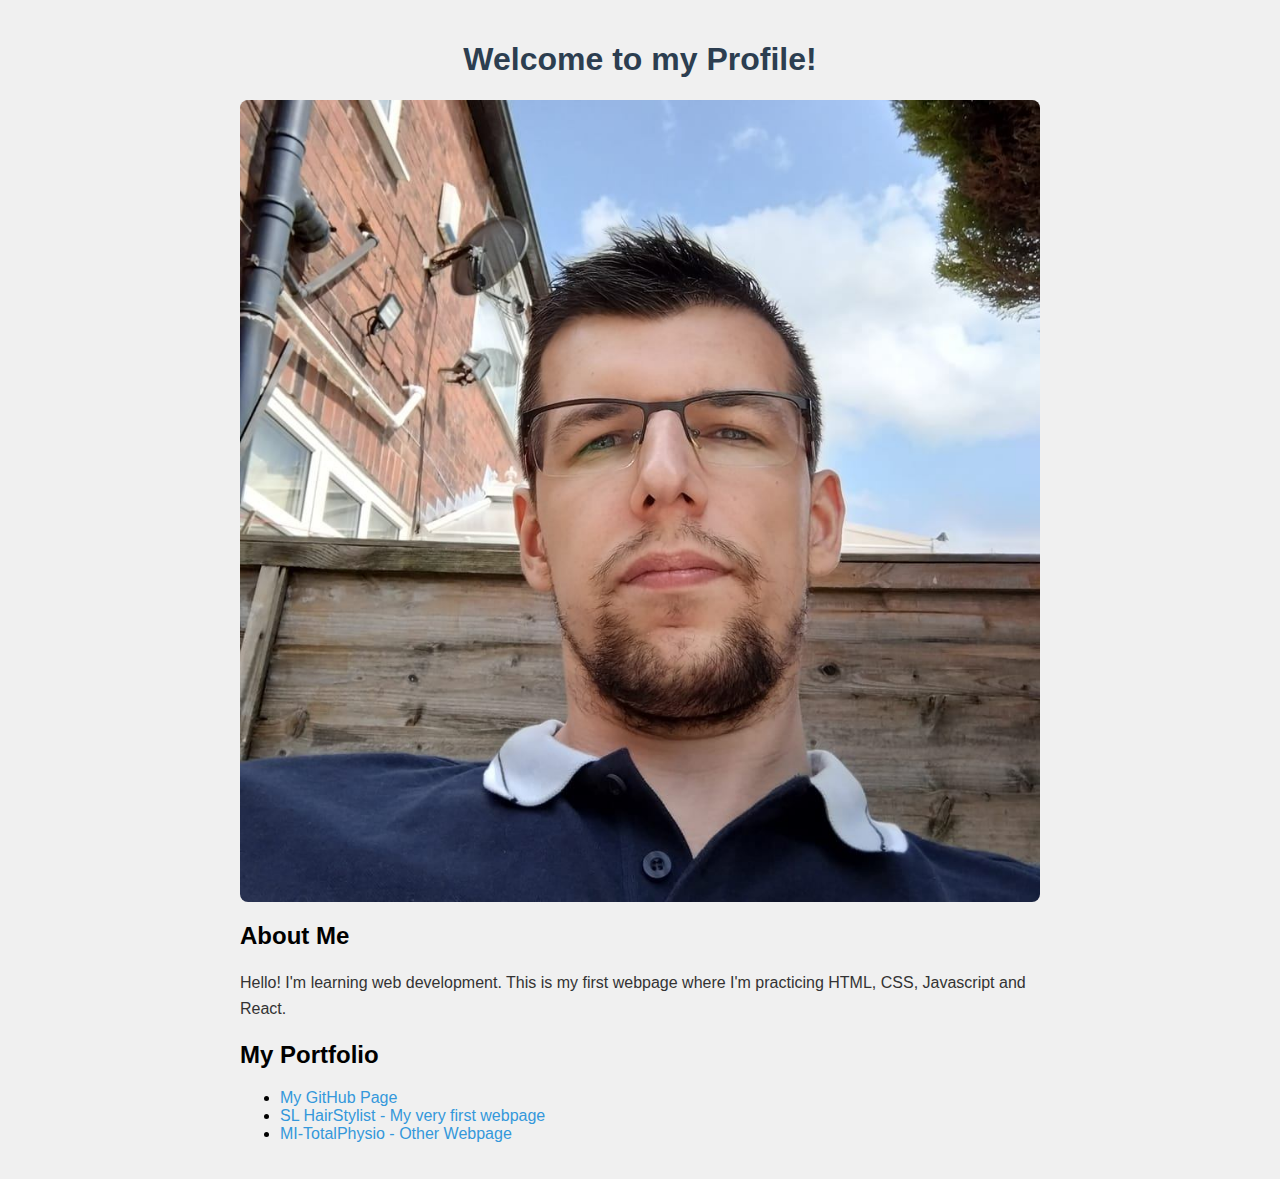
<file: index.html>
<!DOCTYPE html>
<html lang="en">
  <head>
    <meta charset="UTF-8" />
    <meta name="viewport" content="width=device-width, initial-scale=1.0" />
    <title>My Profile Page</title>
    <link rel="stylesheet" href="style.css" />
  </head>
  <body>
    <h1>Welcome to my Profile!</h1>
    <!-- Adding an image -->
    <img src="profilepic.jpg" alt="" />
    <h2>About Me</h2>
    <p>
      Hello! I'm learning web development. This is my first webpage where I'm
      practicing HTML, CSS, Javascript and React.
    </p>
    <h2>My Portfolio</h2>
    <ul>
      <li>
        <a
          href="https://github.com/adrian-norot/web-development"
          target="_blank"
          >My GitHub Page</a
        >
      </li>
      <li>
        <a href="https://www.slhairstylist.com/" target="_blank"
          >SL HairStylist - My very first webpage</a
        >
      </li>
      <li>
        <a href="https://mi-totalphysio.co.uk/"
          >MI-TotalPhysio - Other Webpage</a
        >
      </li>
    </ul>
  </body>
</html>
</file>
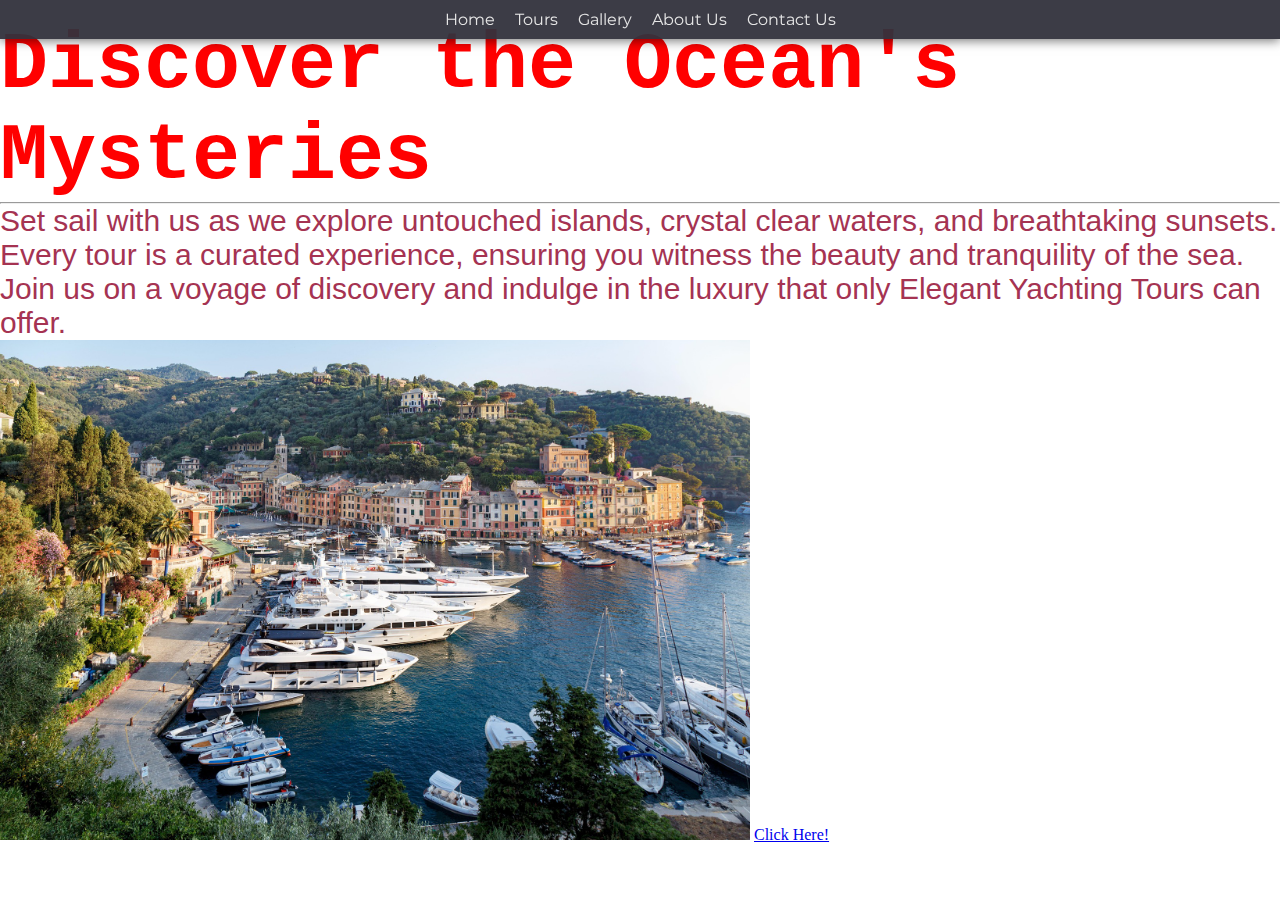
<file: knowledge checks/knowledge check 1/index.html>
<!DOCTYPE html>
<html lang="en">
  <head>
    <meta charset="UTF-8" />
    <meta name="viewport" content="width=device-width, initial-scale=1.0" />
    <title>Elegant Yachting Tours</title>
    <link rel="stylesheet" href="style.css" />
    <link rel="preconnect" href="https://fonts.googleapis.com" />
    <link rel="preconnect" href="https://fonts.gstatic.com" crossorigin />
    <link
      href="https://fonts.googleapis.com/css2?family=Montserrat:ital,wght@0,100..900;1,100..900&display=swap"
      rel="stylesheet"
    />
  </head>
  <body>
    <nav>
      <ul>
        <li><a href="index.html">Home</a></li>
        <li><a href="tours.html">Tours</a></li>
        <li><a href="gallery.html">Gallery</a></li>
        <li><a href="about.html">About Us</a></li>
        <li><a href="contact.html">Contact Us</a></li>
      </ul>
    </nav>
    <h1>Discover the Ocean's Mysteries</h1>
    <hr />
    <!-- This is a paragraph -->
    <p id="orangeparagraph">
      Set sail with us as we explore untouched islands, crystal clear waters,
      and breathtaking sunsets. Every tour is a curated experience, ensuring you
      witness the beauty and tranquility of the sea. Join us on a voyage of
      discovery and indulge in the luxury that only Elegant Yachting Tours can
      offer.
    </p>
    <img src="yacht.jpg" alt="" height="500" />
    <a href="https://www.google.com/">Click Here!</a>
  </body>
</html>
</file>
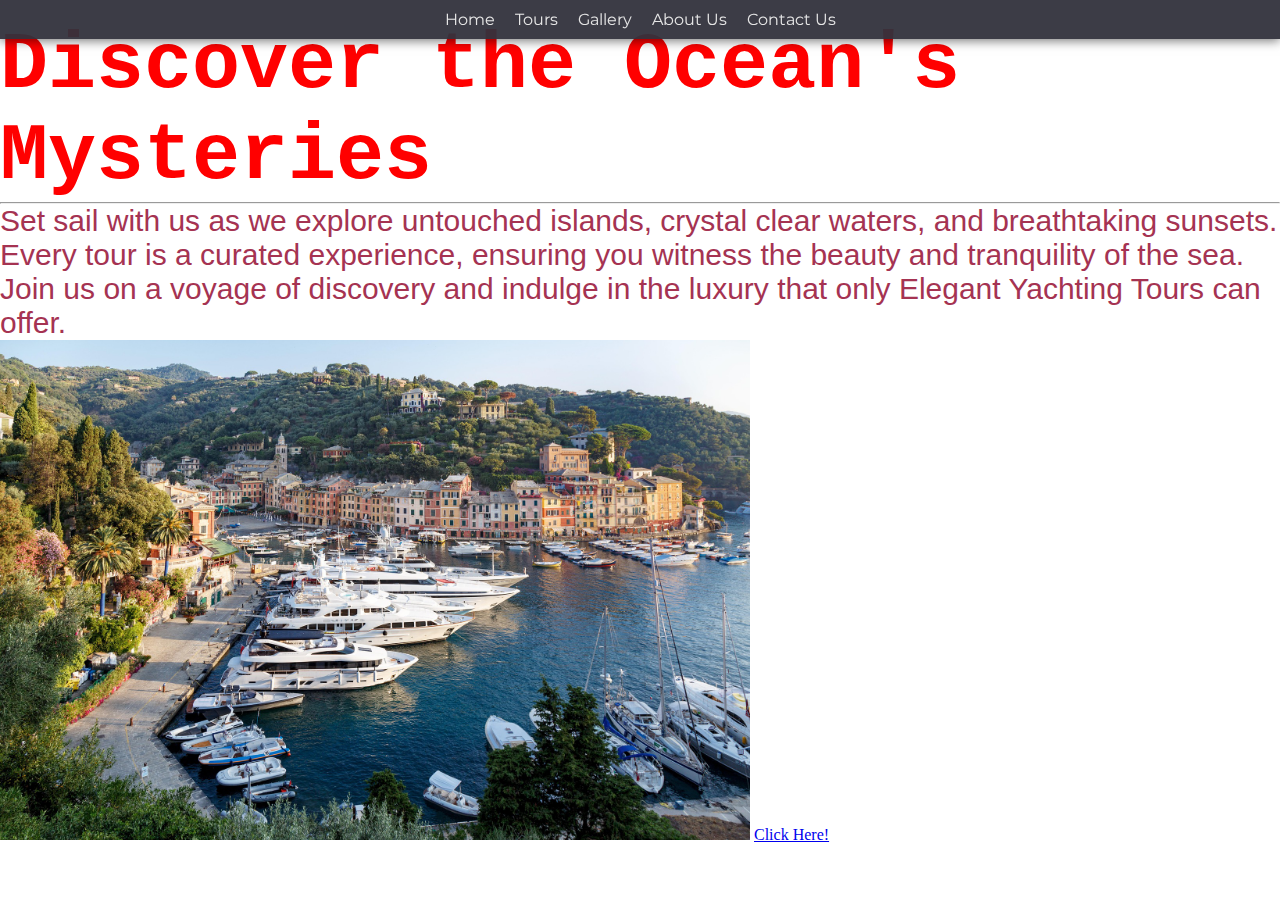
<file: knowledge checks/knowledge check 2/index.html>
<!DOCTYPE html>
<html lang="en">
  <head>
    <meta charset="UTF-8" />
    <meta name="viewport" content="width=device-width, initial-scale=1.0" />
    <title>Elegant Yachting Tours - Home</title>
    <link rel="stylesheet" href="style.css" />
    <link rel="preconnect" href="https://fonts.googleapis.com" />
    <link rel="preconnect" href="https://fonts.gstatic.com" crossorigin />
    <link
      href="https://fonts.googleapis.com/css2?family=Montserrat:ital,wght@0,100..900;1,100..900&display=swap"
      rel="stylesheet"
    />
  </head>
  <body>
    <nav>
      <ul>
        <li><a href="index.html">Home</a></li>
        <li><a href="tours.html">Tours</a></li>
        <li><a href="gallery.html">Gallery</a></li>
        <li><a href="about.html">About Us</a></li>
        <li><a href="contact.html">Contact Us</a></li>
      </ul>
    </nav>
    <h1>Discover the Ocean's Mysteries</h1>
    <hr />
    <!-- This is a paragraph -->
    <p id="orangeparagraph">
      Set sail with us as we explore untouched islands, crystal clear waters,
      and breathtaking sunsets. Every tour is a curated experience, ensuring you
      witness the beauty and tranquility of the sea. Join us on a voyage of
      discovery and indulge in the luxury that only Elegant Yachting Tours can
      offer.
    </p>
    <img src="yacht.jpg" alt="" height="500" />
    <a href="https://www.google.com/">Click Here!</a>
  </body>
</html>
</file>
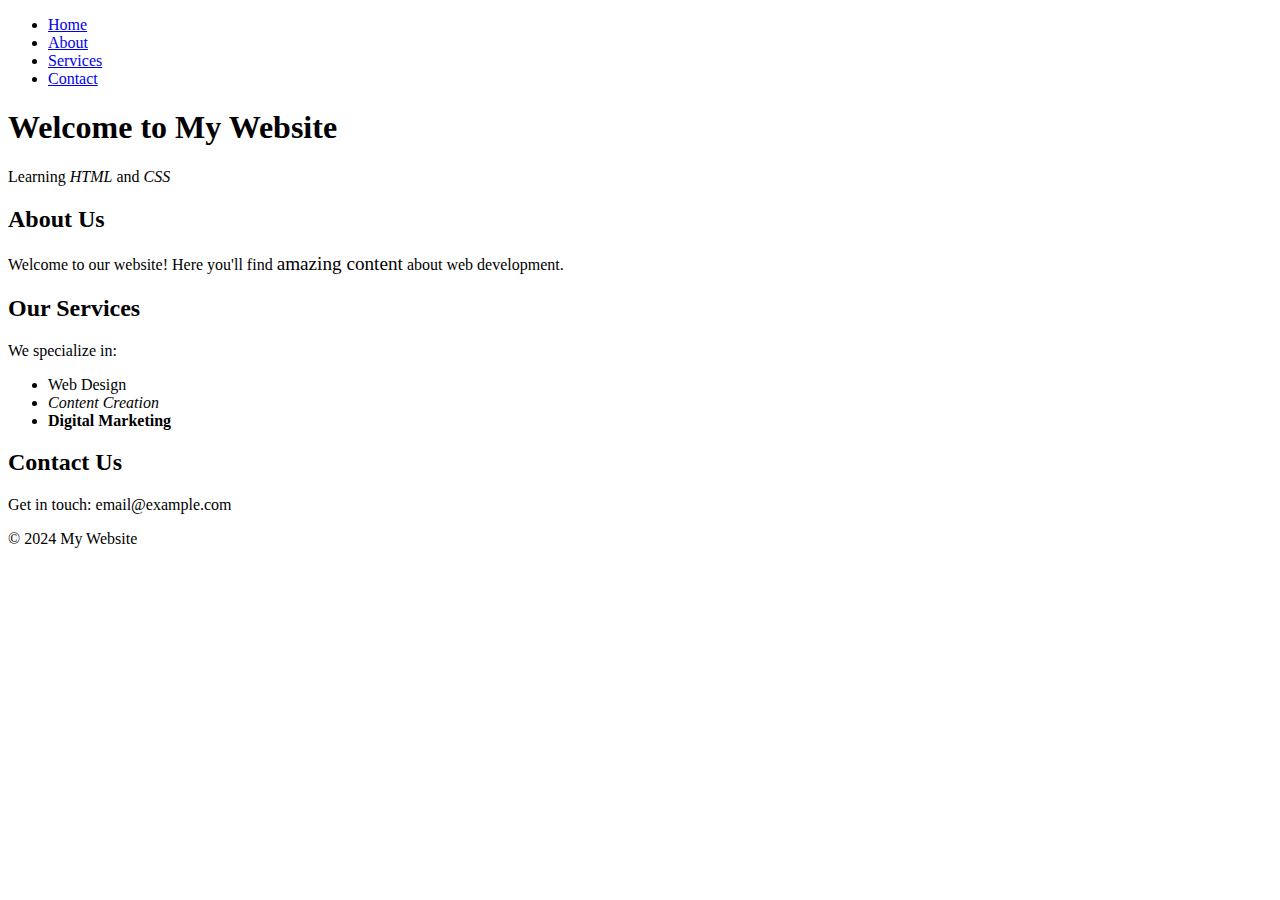
<file: practical-activities/activity-2/index.html>
<!DOCTYPE html>
<html lang="en">
  <head>
    <meta charset="UTF-8" />
    <meta name="viewport" content="width=device-width, initial-scale=1.0" />
    <title>My Enhanced Website</title>
    <style>
      /* We'll add CSS here later */
    </style>
  </head>
  <body>
    <!-- Navigation Section -->
    <div class="nav-container">
      <nav class="main-nav">
        <ul>
          <li><a href="#home">Home</a></li>
          <li><a href="#about">About</a></li>
          <li><a href="#services">Services</a></li>
          <li><a href="#contact">Contact</a></li>
        </ul>
      </nav>
    </div>

    <!-- Header Section -->
    <div class="header">
      <h1>Welcome to My Website</h1>
      <p class="subtitle">Learning <em>HTML</em> and <em>CSS</em></p>
    </div>

    <!-- Main Content Section -->
    <div class="main-content">
      <div class="about-section" id="about">
        <h2>About Us</h2>
        <p>
          Welcome to our website! Here you'll find
          <span style="font-size: 1.2em">amazing content</span> about web
          development.
        </p>
      </div>

      <div class="services-section" id="services">
        <h2>Our Services</h2>
        <p>We specialize in:</p>
        <ul>
          <li><span class="highlight">Web Design</span></li>
          <li><em>Content Creation</em></li>
          <li><strong>Digital Marketing</strong></li>
        </ul>
      </div>

      <div class="contact-section" id="contact">
        <h2>Contact Us</h2>
        <p>Get in touch: <span class="email">email@example.com</span></p>
      </div>
    </div>

    <!-- Footer Section -->
    <div class="footer">
      <p>&copy; 2024 My Website</p>
    </div>
  </body>
</html>
</file>
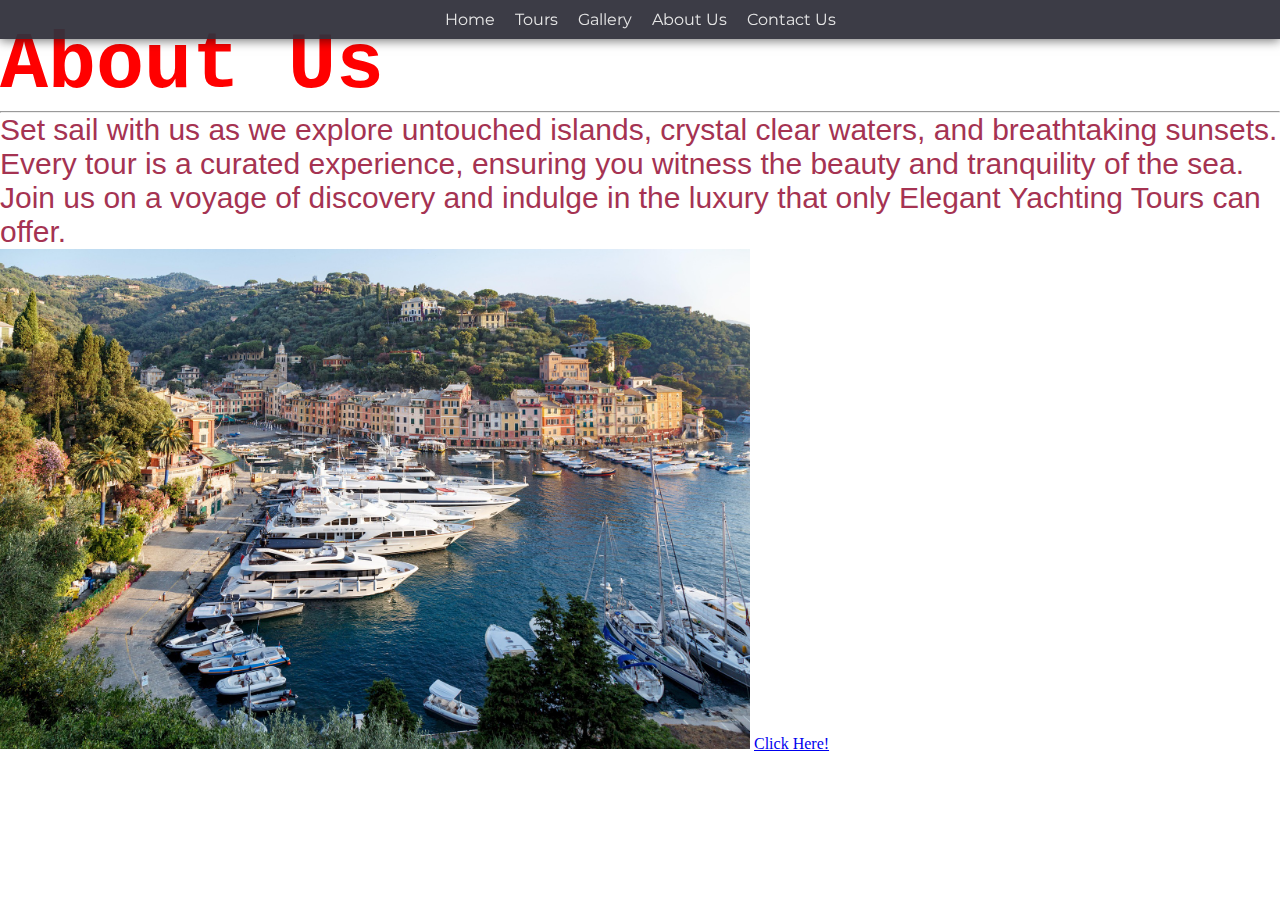
<file: knowledge checks/knowledge check 1/about.html>
<!DOCTYPE html>
<html lang="en">
  <head>
    <meta charset="UTF-8" />
    <meta name="viewport" content="width=device-width, initial-scale=1.0" />
    <title>Elegant Yachting Tours - About Us</title>
    <link rel="stylesheet" href="style.css" />
  </head>
  <body>
    <nav>
      <ul>
        <li><a href="index.html">Home</a></li>
        <li><a href="tours.html">Tours</a></li>
        <li><a href="gallery.html">Gallery</a></li>
        <li><a href="about.html">About Us</a></li>
        <li><a href="contact.html">Contact Us</a></li>
      </ul>
    </nav>
    <h1>About Us</h1>
    <hr />
    <!-- This is a paragraph -->
    <p id="orangeparagraph">
      Set sail with us as we explore untouched islands, crystal clear waters,
      and breathtaking sunsets. Every tour is a curated experience, ensuring you
      witness the beauty and tranquility of the sea. Join us on a voyage of
      discovery and indulge in the luxury that only Elegant Yachting Tours can
      offer.
    </p>
    <img src="yacht.jpg" alt="" height="500" />
    <a href="https://www.google.com/">Click Here!</a>
  </body>
</html>
</file>
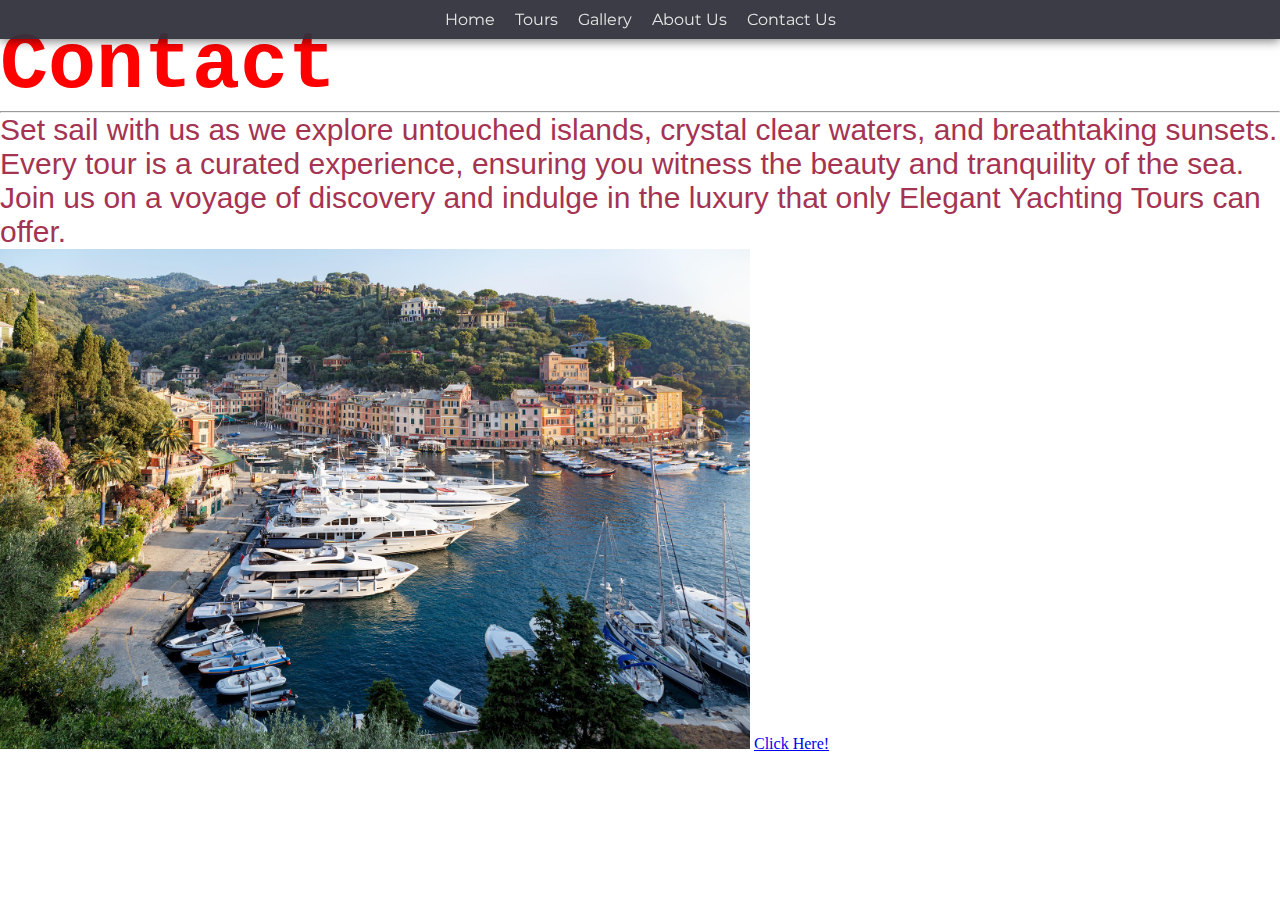
<file: knowledge checks/knowledge check 1/contact.html>
<!DOCTYPE html>
<html lang="en">
  <head>
    <meta charset="UTF-8" />
    <meta name="viewport" content="width=device-width, initial-scale=1.0" />
    <title>Elegant Yachting Tours - Contact</title>
    <link rel="stylesheet" href="style.css" />
  </head>
  <body>
    <nav>
      <ul>
        <li><a href="index.html">Home</a></li>
        <li><a href="tours.html">Tours</a></li>
        <li><a href="gallery.html">Gallery</a></li>
        <li><a href="about.html">About Us</a></li>
        <li><a href="contact.html">Contact Us</a></li>
      </ul>
    </nav>
    <h1>Contact</h1>
    <hr />
    <!-- This is a paragraph -->
    <p id="orangeparagraph">
      Set sail with us as we explore untouched islands, crystal clear waters,
      and breathtaking sunsets. Every tour is a curated experience, ensuring you
      witness the beauty and tranquility of the sea. Join us on a voyage of
      discovery and indulge in the luxury that only Elegant Yachting Tours can
      offer.
    </p>
    <img src="yacht.jpg" alt="" height="500" />
    <a href="https://www.google.com/">Click Here!</a>
  </body>
</html>
</file>
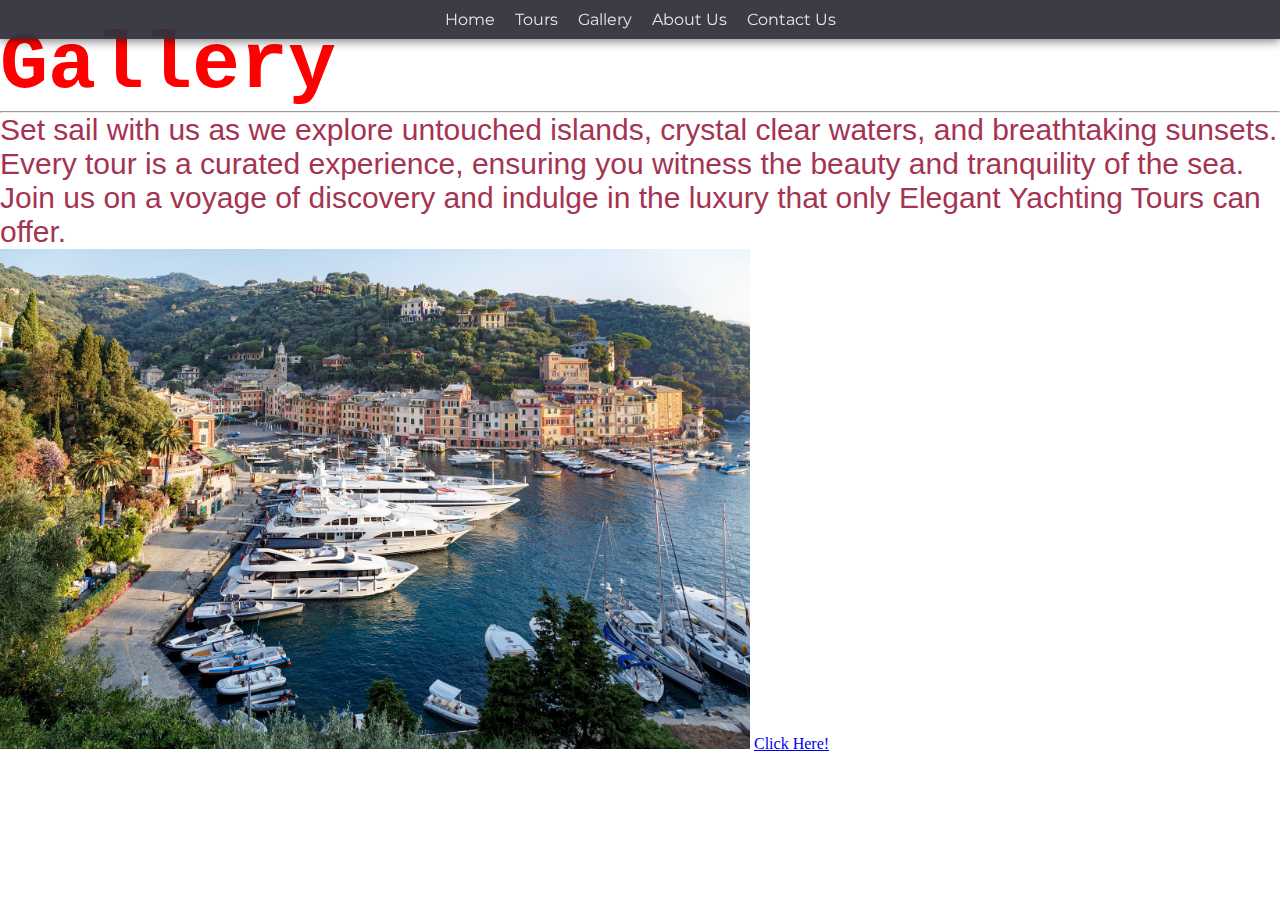
<file: knowledge checks/knowledge check 1/gallery.html>
<!DOCTYPE html>
<html lang="en">
  <head>
    <meta charset="UTF-8" />
    <meta name="viewport" content="width=device-width, initial-scale=1.0" />
    <title>Elegant Yachting Tours - Gallery</title>
    <link rel="stylesheet" href="style.css" />
  </head>
  <body>
    <nav>
      <ul>
        <li><a href="index.html">Home</a></li>
        <li><a href="tours.html">Tours</a></li>
        <li><a href="gallery.html">Gallery</a></li>
        <li><a href="about.html">About Us</a></li>
        <li><a href="contact.html">Contact Us</a></li>
      </ul>
    </nav>
    <h1>Gallery</h1>
    <hr />
    <!-- This is a paragraph -->
    <p id="orangeparagraph">
      Set sail with us as we explore untouched islands, crystal clear waters,
      and breathtaking sunsets. Every tour is a curated experience, ensuring you
      witness the beauty and tranquility of the sea. Join us on a voyage of
      discovery and indulge in the luxury that only Elegant Yachting Tours can
      offer.
    </p>
    <img src="yacht.jpg" alt="" height="500" />
    <a href="https://www.google.com/">Click Here!</a>
  </body>
</html>
</file>
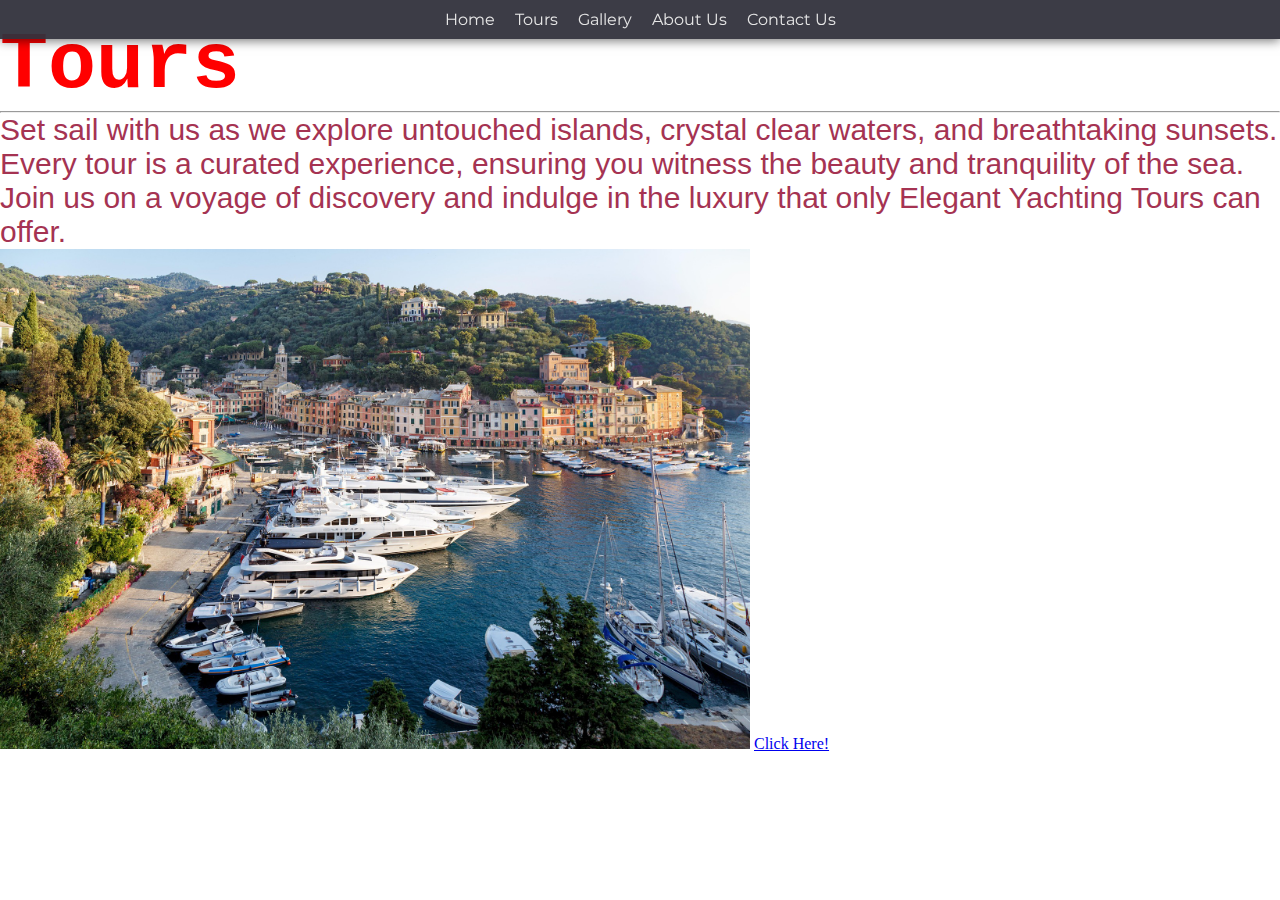
<file: knowledge checks/knowledge check 1/tours.html>
<!DOCTYPE html>
<html lang="en">
  <head>
    <meta charset="UTF-8" />
    <meta name="viewport" content="width=device-width, initial-scale=1.0" />
    <title>Elegant Yachting Tours - Tours</title>
    <link rel="stylesheet" href="style.css" />
  </head>
  <body>
    <nav>
      <ul>
        <li><a href="index.html">Home</a></li>
        <li><a href="tours.html">Tours</a></li>
        <li><a href="gallery.html">Gallery</a></li>
        <li><a href="about.html">About Us</a></li>
        <li><a href="contact.html">Contact Us</a></li>
      </ul>
    </nav>
    <h1>Tours</h1>
    <hr />
    <!-- This is a paragraph -->
    <p id="orangeparagraph">
      Set sail with us as we explore untouched islands, crystal clear waters,
      and breathtaking sunsets. Every tour is a curated experience, ensuring you
      witness the beauty and tranquility of the sea. Join us on a voyage of
      discovery and indulge in the luxury that only Elegant Yachting Tours can
      offer.
    </p>
    <img src="yacht.jpg" alt="" height="500" />
    <a href="https://www.google.com/">Click Here!</a>
  </body>
</html>
</file>
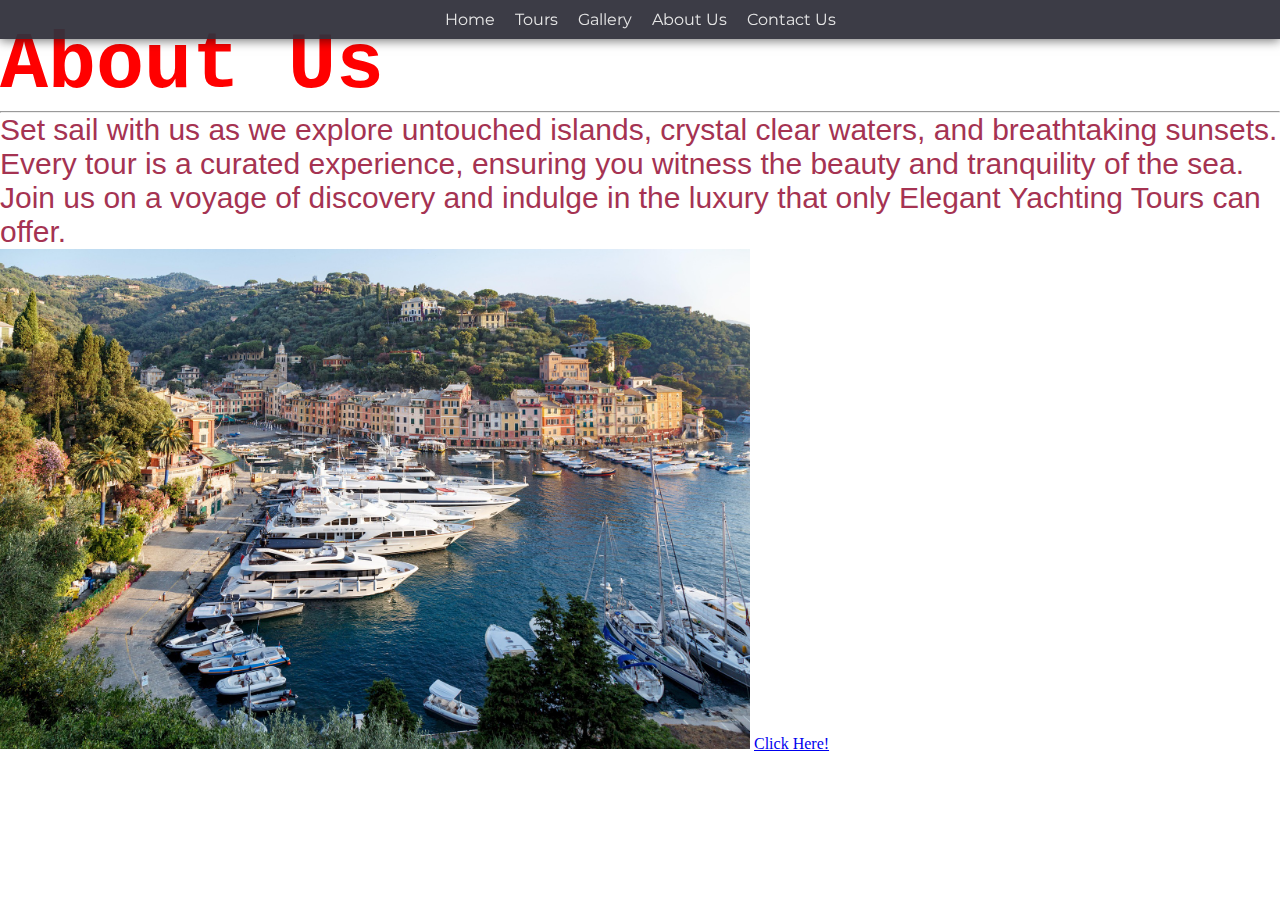
<file: knowledge checks/knowledge check 2/about.html>
<!DOCTYPE html>
<html lang="en">
  <head>
    <meta charset="UTF-8" />
    <meta name="viewport" content="width=device-width, initial-scale=1.0" />
    <title>Elegant Yachting Tours - About Us</title>
    <link rel="stylesheet" href="style.css" />
    <link rel="preconnect" href="https://fonts.googleapis.com" />
    <link rel="preconnect" href="https://fonts.gstatic.com" crossorigin />
    <link
      href="https://fonts.googleapis.com/css2?family=Montserrat:ital,wght@0,100..900;1,100..900&display=swap"
      rel="stylesheet"
    />
  </head>
  <body>
    <nav>
      <ul>
        <li><a href="index.html">Home</a></li>
        <li><a href="tours.html">Tours</a></li>
        <li><a href="gallery.html">Gallery</a></li>
        <li><a href="about.html">About Us</a></li>
        <li><a href="contact.html">Contact Us</a></li>
      </ul>
    </nav>
    <h1>About Us</h1>
    <hr />
    <!-- This is a paragraph -->
    <p id="orangeparagraph">
      Set sail with us as we explore untouched islands, crystal clear waters,
      and breathtaking sunsets. Every tour is a curated experience, ensuring you
      witness the beauty and tranquility of the sea. Join us on a voyage of
      discovery and indulge in the luxury that only Elegant Yachting Tours can
      offer.
    </p>
    <img src="yacht.jpg" alt="" height="500" />
    <a href="https://www.google.com/">Click Here!</a>
  </body>
</html>
</file>
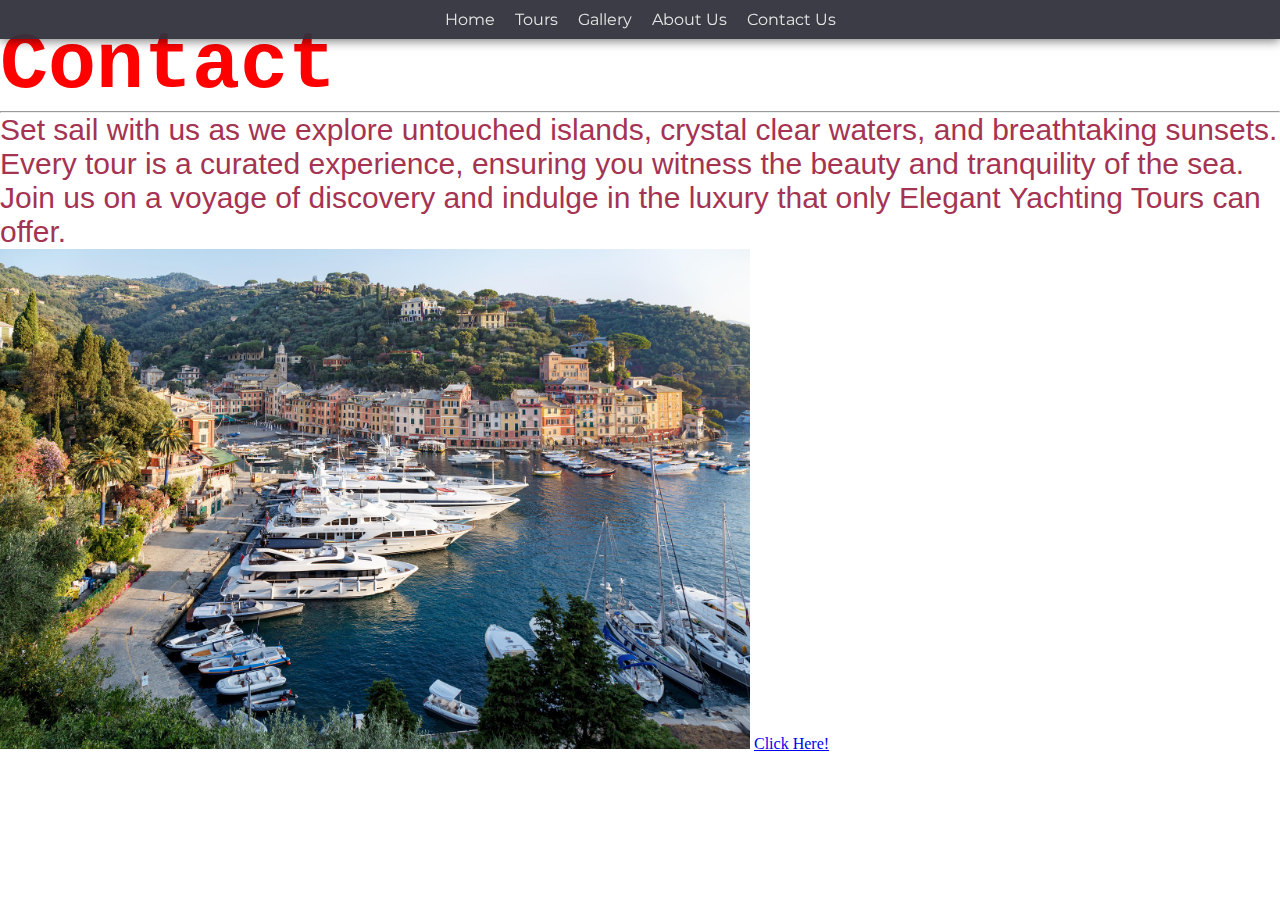
<file: knowledge checks/knowledge check 2/contact.html>
<!DOCTYPE html>
<html lang="en">
  <head>
    <meta charset="UTF-8" />
    <meta name="viewport" content="width=device-width, initial-scale=1.0" />
    <title>Elegant Yachting Tours - Contact</title>
    <link rel="stylesheet" href="style.css" />
    <link rel="preconnect" href="https://fonts.googleapis.com" />
    <link rel="preconnect" href="https://fonts.gstatic.com" crossorigin />
    <link
      href="https://fonts.googleapis.com/css2?family=Montserrat:ital,wght@0,100..900;1,100..900&display=swap"
      rel="stylesheet"
    />
  </head>
  <body>
    <nav>
      <ul>
        <li><a href="index.html">Home</a></li>
        <li><a href="tours.html">Tours</a></li>
        <li><a href="gallery.html">Gallery</a></li>
        <li><a href="about.html">About Us</a></li>
        <li><a href="contact.html">Contact Us</a></li>
      </ul>
    </nav>
    <h1>Contact</h1>
    <hr />
    <!-- This is a paragraph -->
    <p id="orangeparagraph">
      Set sail with us as we explore untouched islands, crystal clear waters,
      and breathtaking sunsets. Every tour is a curated experience, ensuring you
      witness the beauty and tranquility of the sea. Join us on a voyage of
      discovery and indulge in the luxury that only Elegant Yachting Tours can
      offer.
    </p>
    <img src="yacht.jpg" alt="" height="500" />
    <a href="https://www.google.com/">Click Here!</a>
  </body>
</html>
</file>
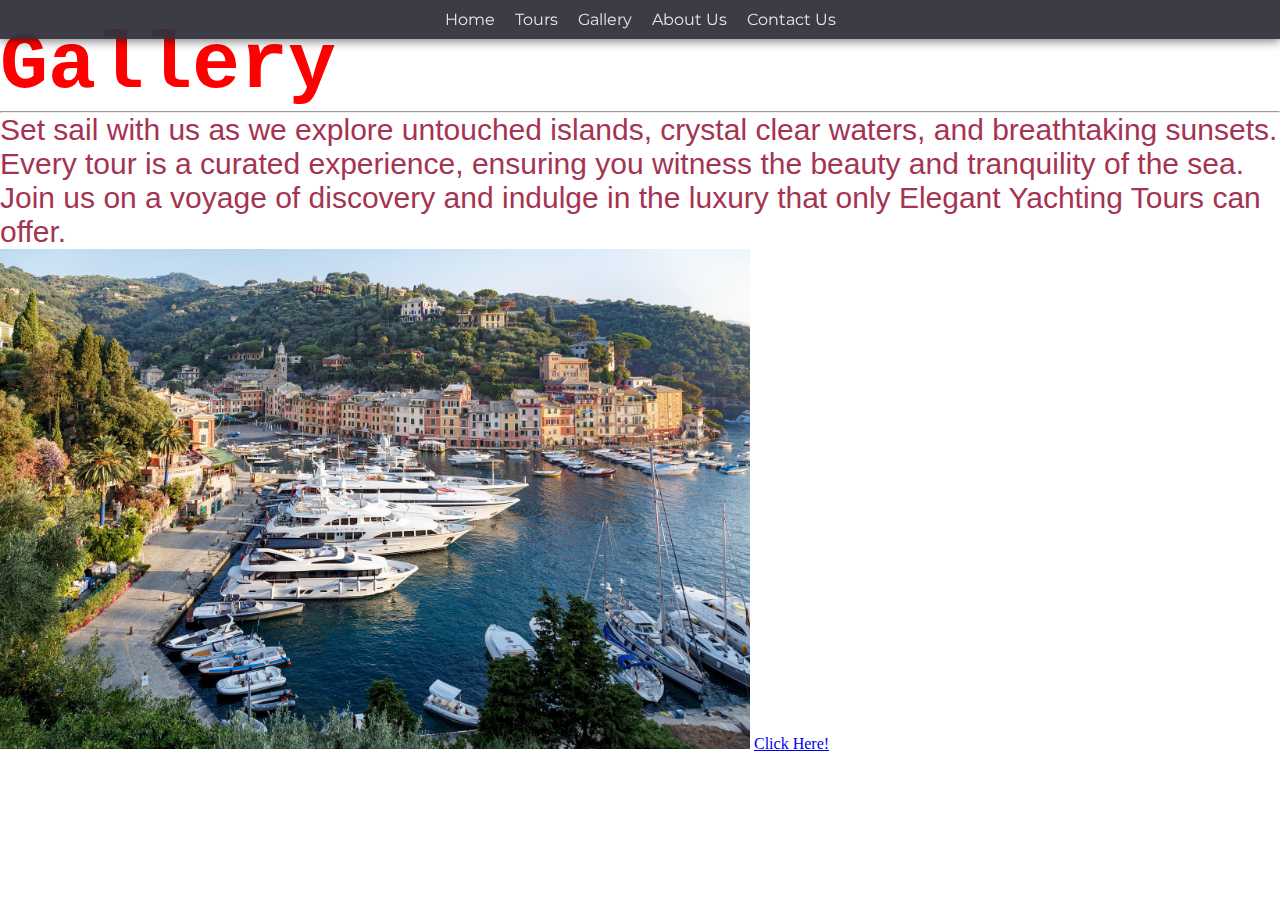
<file: knowledge checks/knowledge check 2/gallery.html>
<!DOCTYPE html>
<html lang="en">
  <head>
    <meta charset="UTF-8" />
    <meta name="viewport" content="width=device-width, initial-scale=1.0" />
    <title>Elegant Yachting Tours - Gallery</title>
    <link rel="stylesheet" href="style.css" />
    <link rel="preconnect" href="https://fonts.googleapis.com" />
    <link rel="preconnect" href="https://fonts.gstatic.com" crossorigin />
    <link
      href="https://fonts.googleapis.com/css2?family=Montserrat:ital,wght@0,100..900;1,100..900&display=swap"
      rel="stylesheet"
    />
  </head>
  <body>
    <nav>
      <ul>
        <li><a href="index.html">Home</a></li>
        <li><a href="tours.html">Tours</a></li>
        <li><a href="gallery.html">Gallery</a></li>
        <li><a href="about.html">About Us</a></li>
        <li><a href="contact.html">Contact Us</a></li>
      </ul>
    </nav>
    <h1>Gallery</h1>
    <hr />
    <!-- This is a paragraph -->
    <p id="orangeparagraph">
      Set sail with us as we explore untouched islands, crystal clear waters,
      and breathtaking sunsets. Every tour is a curated experience, ensuring you
      witness the beauty and tranquility of the sea. Join us on a voyage of
      discovery and indulge in the luxury that only Elegant Yachting Tours can
      offer.
    </p>
    <img src="yacht.jpg" alt="" height="500" />
    <a href="https://www.google.com/">Click Here!</a>
  </body>
</html>
</file>
<file: style.css>
/* MAking the body look nice */
body {
  font-family: Arial, Helvetica, sans-serif;
  max-width: 800px;
  margin: 0 auto;
  padding: 20px;
  background-color: #f0f0f0;
}
/* styling the headings */
h1 {
  color: #2c3e50;
  text-align: center;
}
/* Making the image responsive */
img {
  max-width: 100%;
  height: auto;
  display: block;
  margin: 20px auto;
  border-radius: 8px;
}
a {
  color: #3498db;
  text-decoration: none;
}
a:hover {
  text-decoration: underline;
}
/* styling paragraphs */
p {
  line-height: 1.6;
  color: #333;
}
</file>
<file: knowledge checks/knowledge check 1/style.css>
@import url("https://fonts.googleapis.com/css2?family=Montserrat:ital,wght@0,100..900;1,100..900&display=swap");
* {
  margin: 0;
  padding: 0;
  box-sizing: border-box;
}

h1 {
  font-size: 80px;
  color: red;
  font-family: "Courier New", Courier, monospace;
  margin-top: 20px;
}

#orangeparagraph {
  font-size: 30px;
  color: #a53352;
  font-family: Verdana, Geneva, Tahoma, sans-serif;
}
nav {
  position: fixed;
  top: 0;
  width: 100%;
  padding: 10px 0;
  z-index: 1000;
  background-color: rgba(50, 50, 60, 0.95);
  box-shadow: 0px 2px 10px rgba(0, 0, 0, 0.52);
}
nav ul {
  list-style: none;
  padding: 0;
  margin: 0;
  display: flex;
  justify-content: center;
  align-items: center;
}
nav ul li {
  margin: 0;
}
nav a {
  font-family: "Montserrat", sans-serif;
  font-size: 16px;
  color: #e6e6e6;
  text-decoration: none;
  transition: color 0.3s;
  border-bottom: 0.3s;
  padding-bottom: 5px;
  position: relative;
  padding: 10px 10px;
}
nav a:hover {
  color: #15a2b5;
  border-bottom: 2px solid #e6e6e6;
  background-color: #a533518c;
}
</file>
<file: knowledge checks/knowledge check 2/style.css>
@import url("https://fonts.googleapis.com/css2?family=Montserrat:ital,wght@0,100..900;1,100..900&display=swap");
* {
  margin: 0;
  padding: 0;
  box-sizing: border-box;
}

h1 {
  font-size: 80px;
  color: red;
  font-family: "Courier New", Courier, monospace;
  margin-top: 20px;
}

#orangeparagraph {
  font-size: 30px;
  color: #a53352;
  font-family: Verdana, Geneva, Tahoma, sans-serif;
}
nav {
  position: fixed;
  top: 0;
  left: 0;
  width: 100%;
  padding: 10px 0;
  z-index: 1000;
  background-color: rgba(50, 50, 60, 0.95);
  box-shadow: 0px 2px 10px rgba(0, 0, 0, 0.52);
}
nav ul {
  list-style: none;
  padding: 0;
  margin: 0;
  display: flex;
  justify-content: center;
  align-items: center;
}
nav ul li {
  margin: 0;
}
nav a {
  font-family: "Montserrat", sans-serif;
  font-size: 16px;
  color: #e6e6e6;
  text-decoration: none;
  transition: color 0.3s;
  border-bottom: 0.3s;
  padding-bottom: 5px;
  position: relative;
  padding: 10px 10px;
}
nav a:hover {
  color: #15a2b5;
  border-bottom: 2px solid #e6e6e6;
  background-color: #a533518c;
}
</file>
